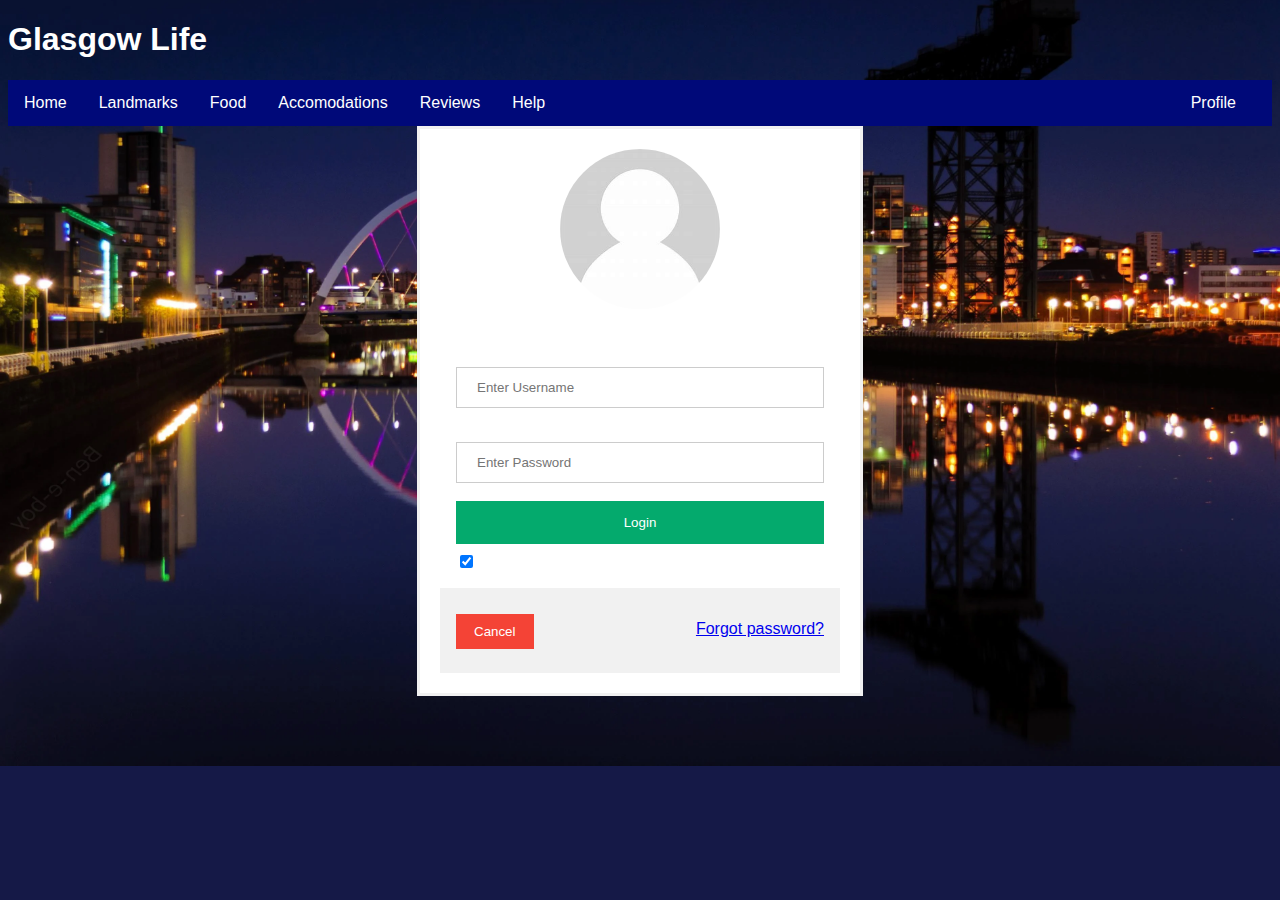
<file: index.html>
<!DOCTYPE html>
<html>
<div id="page_area">
<head>
    <title>Glasgow Life</title>
    <link rel="stylesheet" type="text/css" href="css/style.css">
</head>
        <div id="title_area">
            <h1>Glasgow Life</h1>
        </div>
        <div id="navigation_area">
			<div class="left-links">
				<p><a href="home.html">Home</a></p>
				<p><a href="landmarks.html">Landmarks</a></p>
				<p><a href="home.html">Food</a></p>
				<p><a href="home.html">Accomodations</a></p>
				<p><a href="home.html">Reviews</a></p>
				<p><a href="home.html">Help</a></p>
			</div>
			<div class="right-links">
				<p><a href="index.html">Profile</a></p>
			</div>
        </div>
    </div>
<body>
	<form action="home.html" onsubmit="loginUser()" method="get">
		<div class="imgcontainer">
			<img src="images/image_avatar2.jpg" alt="Avatar" class="avatar">
		</div>

		<div class="container">
			<label for="uname"><b>Username</b></label>
			<input type="text" id="uname" placeholder="Enter Username" name="uname" required>

			<label for="psw"><b>Password</b></label>
			<input type="password" id="psw" placeholder="Enter Password" name="psw" required>

			<button type="submit">Login</button>
			<label>
				<input type="checkbox" checked="checked" name="remember"> Remember me
			</label>
		</div>

		<div class="container" style="background-color:#f1f1f1">
			<button type="button" class="cancelbtn">Cancel</button>
			<span class="psw"><a href="#">Forgot password?</a></span>
		</div>
	</form>
	<script>
    function loginUser() {
        var username = document.getElementById('uname').value;
        localStorage.setItem('username', username);
    }
	</script>
</body>
</html>
</file>
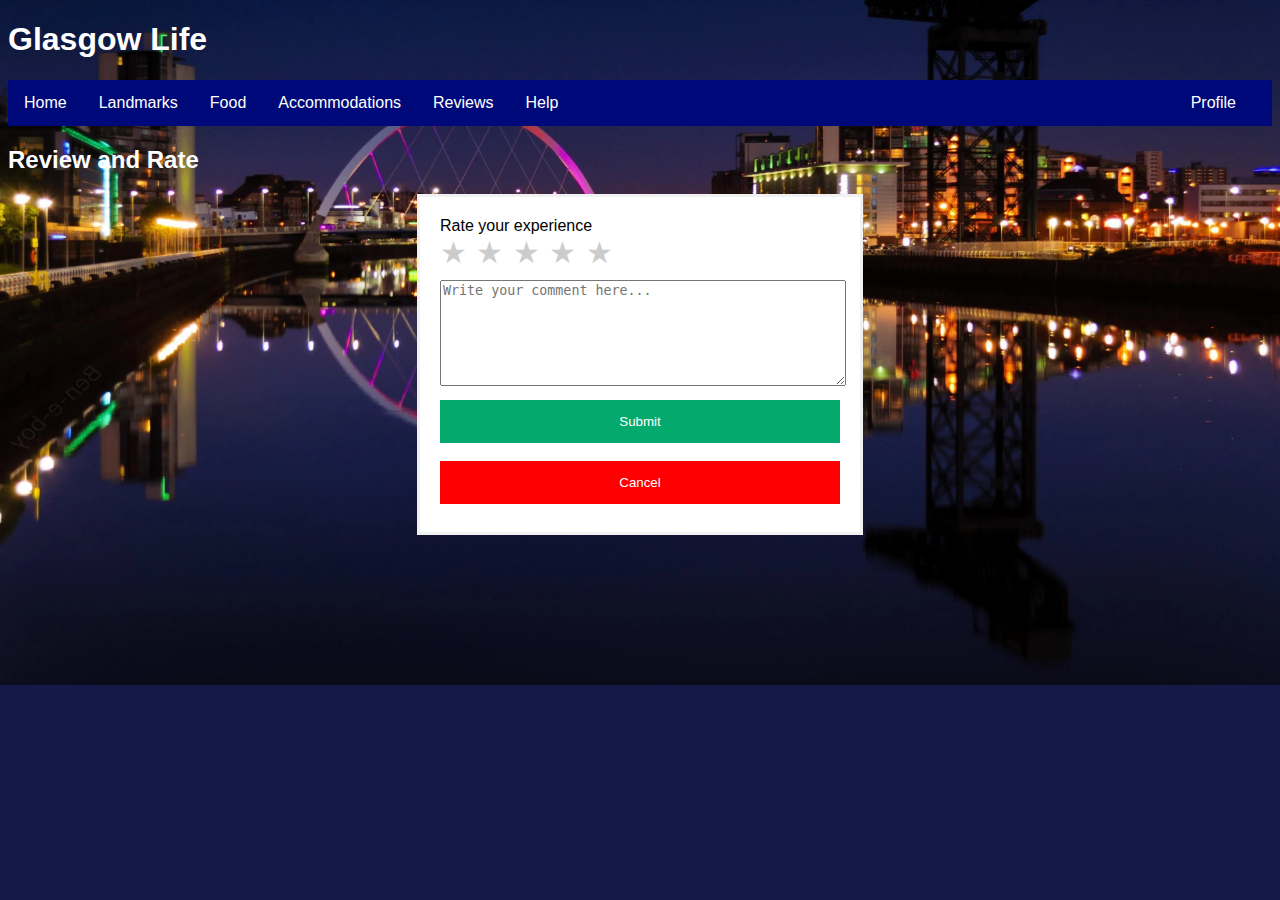
<file: comment.html>
<!DOCTYPE html>
<html>
<head>
    <title>Glasgow Life</title>
    <link rel="stylesheet" type="text/css" href="css/style.css">
</head>
<body>
    <div id="page_area">
        <div id="title_area">
            <h1>Glasgow Life</h1>
        </div>
        <div id="navigation_area">
            <div class="left-links">
                <p><a href="home.html">Home</a></p>
                <p><a href="landmarks.html">Landmarks</a></p>
                <p><a href="food.html">Food</a></p>
                <p><a href="accommodations.html">Accommodations</a></p>
                <p><a href="reviews.html">Reviews</a></p>
                <p><a href="help.html">Help</a></p>
            </div>
            <div class="right-links">
                <p><a href="profile.html">Profile</a></p>
            </div>
        </div>
    </div>

    <div id="content_area">
        <h2>Review and Rate</h2>
    </div>
    <form id="ratingForm" action="reviews.html" method="get">
      <div class="rating">
        <div class="feedback-title">Rate your experience</div>
        <input type="radio" id="star1" name="rating" value="1"><label for="star1"></label>
        <input type="radio" id="star2" name="rating" value="2"><label for="star2"></label>
        <input type="radio" id="star3" name="rating" value="3"><label for="star3"></label>
        <input type="radio" id="star4" name="rating" value="4"><label for="star4"></label>
        <input type="radio" id="star5" name="rating" value="5"><label for="star5"></label>
      </div>
      <textarea id="comment" name="comment" placeholder="Write your comment here..."></textarea>
      <!-- Add cancel button -->
      <button type="submit">Submit</button>
      <button id="cancelButton" type="button" onclick="cancelReview()">Cancel</button>
    </form>

    <script>
        // Function to save rating and comment to Local Storage
        function saveRatingAndComment() {
            const ratingForm = document.getElementById('ratingForm');
            const rating = ratingForm.querySelector('input[name="rating"]:checked');
            const comment = ratingForm.querySelector('textarea[name="comment"]').value;

            // Check if both rating and comment are provided
            if (rating && comment) {
                // Save rating and comment to Local Storage
                localStorage.setItem('userRating', JSON.stringify({
                    rating: rating.value,
                    comment: comment
                }));
            } else {
                alert('Please provide both a rating and a comment.');
            }
        }

        // Function to cancel the review and redirect to the previous page
        function cancelReview() {
            window.history.back(); // Go back to the previous page
        }

        // Attach saveRatingAndComment function to form submit event
        document.getElementById('ratingForm').addEventListener('submit', function(event) {
            event.preventDefault(); // Prevent default form submission
            saveRatingAndComment(); // Save rating and comment to Local Storage
            window.location.href = 'reviews.html'; // Redirect to review page
        });
    </script>
</body>
</html>
</file>
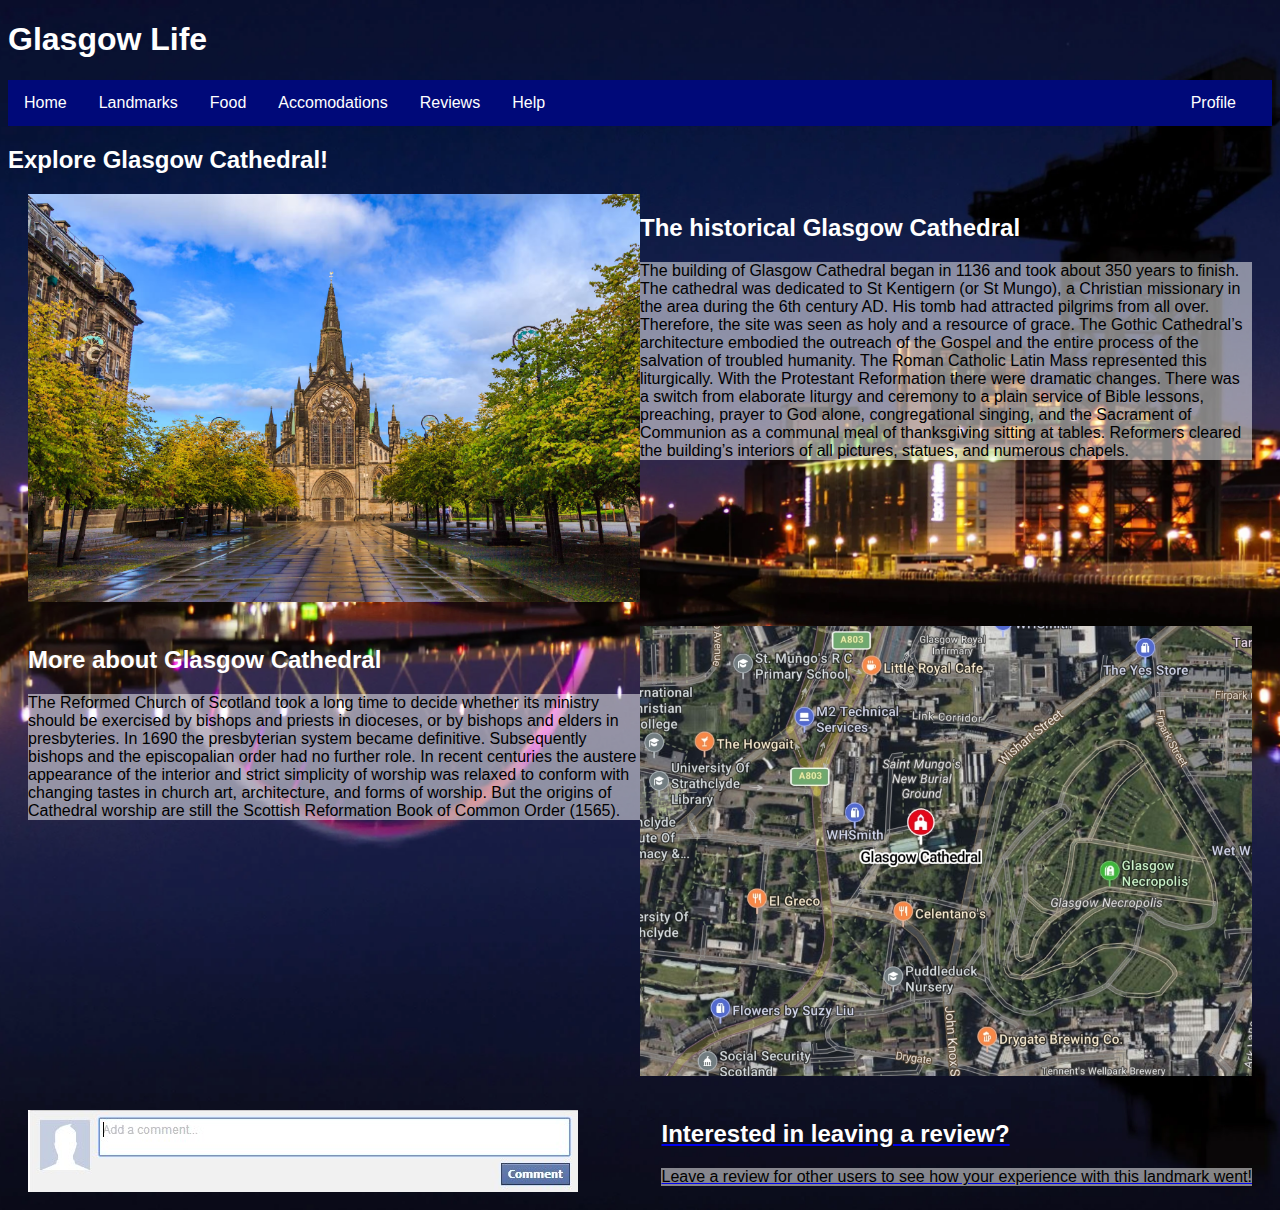
<file: glasgow_cathedral.html>
<!DOCTYPE html>
<html>
<head>
    <title>Glasgow Life</title>
    <link rel="stylesheet" type="text/css" href="css/style.css">
</head>
<body>
    <div id="page_area">
        <div id="title_area">
            <h1>Glasgow Life</h1>
        </div>
		<div id="navigation_area">
			<div class="left-links">
			<p><a href="home.html">Home</a></p>
			<p><a href="landmarks.html">Landmarks</a></p>
			<p><a href="home.html">Food</a></p>
			<p><a href="home.html">Accomodations</a></p>
			<p><a href="home.html">Reviews</a></p>
			<p><a href="home.html">Help</a></p>
		</div>
		<div class="right-links">
			<p><a href="home.html">Profile</a></p>
		</div>
        </div>
    </div>

    <div id="content_area">
        <h2>Explore Glasgow Cathedral!</h2>
    </div>
	<section class="top-section">
        <div class="image-container">
            <img src="images/cathedral.jpg" alt="Glasgow Cathedral">
        </div>
        <div class="text-container">
            <h2>The historical Glasgow Cathedral</h2>
            <p>The building of Glasgow Cathedral began in 1136 and took about 350 years to finish.

The cathedral was dedicated to St Kentigern (or St Mungo), a Christian missionary in the area during the 6th century AD. His tomb had attracted pilgrims from all over. Therefore, the site was seen as holy and a resource of grace.

The Gothic Cathedral’s architecture embodied the outreach of the Gospel and the entire process of the salvation of troubled humanity. The Roman Catholic Latin Mass represented this liturgically.

With the Protestant Reformation there were dramatic changes. There was a switch from elaborate liturgy and ceremony to a plain service of Bible lessons, preaching, prayer to God alone, congregational singing, and the Sacrament of Communion as a communal meal of thanksgiving sitting at tables. Reformers cleared the building’s interiors of all pictures, statues, and numerous chapels.</p>
        </div>
    </section>
    <section class="bottom-section">
        <div class="text-container">
            <h2>More about Glasgow Cathedral</h2>
            <p>The Reformed Church of Scotland took a long time to decide whether its ministry should be exercised by bishops and priests in dioceses, or by bishops and elders in presbyteries. In 1690 the presbyterian system became definitive. Subsequently bishops and the episcopalian order had no further role.

In recent centuries the austere appearance of the interior and strict simplicity of worship was relaxed to conform with changing tastes in church art, architecture, and forms of worship. But the origins of Cathedral worship are still the Scottish Reformation Book of Common Order (1565).  </p>
        </div>
        <div class="image-container">
            <img src="images/map.jpeg" alt="Map">
        </div>
    </section>
	<a href="comment.html">
    <section class="write-a-review">
        <img src="images/comments.jpg" alt="Comment">
        <div class="review-text">
            <h2>Interested in leaving a review?</h2>
            <p>Leave a review for other users to see how your experience with this landmark went!</p>
        </div>
    </section>
</a>
</html>
</file>
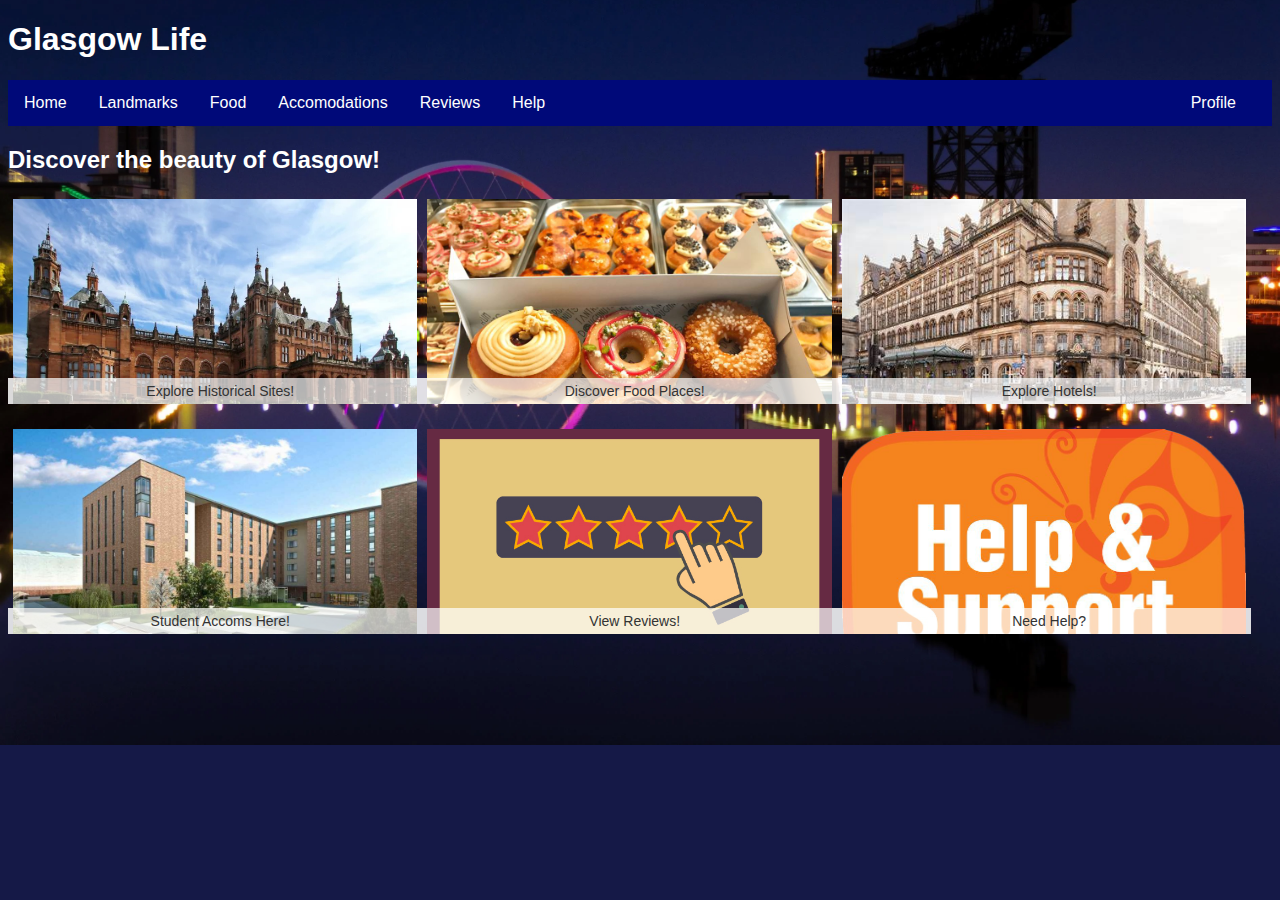
<file: home.html>
<!DOCTYPE html>
<html>
<head>
    <title>Glasgow Life</title>
    <link rel="stylesheet" type="text/css" href="css/style.css">
</head>
<body>
    <div id="page_area">
        <div id="title_area">
            <h1>Glasgow Life</h1>
        </div>

		<div id="navigation_area">
		<div class="left-links">
			<p><a href="home.html">Home</a></p>
			<p><a href="landmarks.html">Landmarks</a></p>
			<p><a href="home.html">Food</a></p>
			<p><a href="home.html">Accomodations</a></p>
			<p><a href="reviews.html">Reviews</a></p>
			<p><a href="home.html">Help</a></p>
		</div>
		<div class="right-links">
			<p><a href="home.html">Profile</a></p>
		</div>
        </div>
    </div>
    </div>

    <div id="content_area">
        <h2>Discover the beauty of Glasgow!</h2>
    </div>

    <!-- Top Images -->
    <div id="top_images" class="row">
        <div class="column">
			<a href="landmarks.html">
            <img src="images/historical.jpg" alt="Historical">
			</a>
            <p>Explore Historical Sites!</p>
        </div>
        <div class="column">
			<a href="home.html">
            <img src="images/food.jpg" alt="Food">
			</a>
            <p>Discover Food Places!</p>
        </div>
        <div class="column">
		<a href="home.html">
            <img src="images/hotel.jpg" alt="Hotel">
		</a>
            <p>Explore Hotels!</p>
        </div>
    </div>

    <!-- Bottom Images -->
    <div id="bottom_images" class="row">
        <div class="column">
		<a href="home.html">
            <img src="images/accomodation.jpg" alt="Accomodation">
		</a>
            <p>Student Accoms Here!</p>
        </div>
        <div class="column">
			<a href="home.html">
            <img src="images/review.jpg" alt="Review">
			</a>
            <p>View Reviews!</p>
        </div>
        <div class="column">
		<a href="home.html">
            <img src="images/help.jpg" alt="Help">
		</a>
            <p>Need Help?</p>
        </div>
    </div>

</body>
</html>
</file>
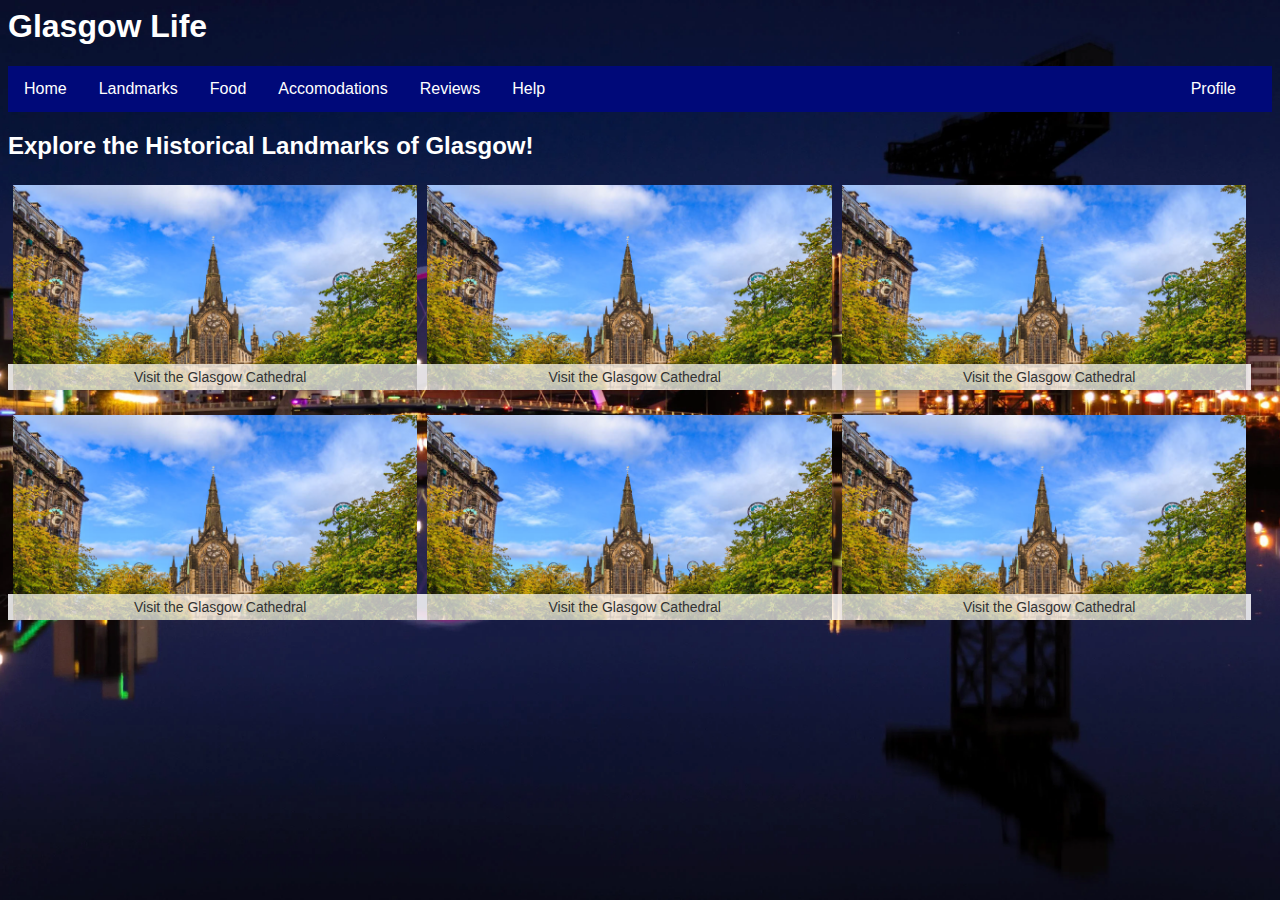
<file: landmarks.html>
<html>
<head>
	<title>Glasgow Life</title>
	<link rel="stylesheet" type="text/css" href="css/style.css"> </link>
</head>

<body>
	<div id = "page_area">
		<div id = "title_area">
			<h1>Glasgow Life</h1>
		</div> <!-- end div title_area -->

	    <div id="navigation_area">
		<div class="left-links">
			<p><a href="home.html">Home</a></p>
			<p><a href="landmarks.html">Landmarks</a></p>
			<p><a href="home.html">Food</a></p>
			<p><a href="home.html">Accomodations</a></p>
			<p><a href="home.html">Reviews</a></p>
			<p><a href="home.html">Help</a></p>
		</div>
		<div class="right-links">
			<p><a href="home.html">Profile</a></p>
		</div>
        </div>
    </div>
	<div id = "content_area">
		<h2>Explore the Historical Landmarks of Glasgow!</h2>
	</div>
    <!-- Top Images -->
    <div id="top_images" class="row">
        <div class="column">
			<a href= "glasgow_cathedral.html">
            <img src="images/cathedral.jpg" alt="Glasgow Cathedral">
			</a>
            <p>Visit the Glasgow Cathedral</p>
        </div>
        <div class="column">
			<a href= "glasgow_cathedral.html">
            <img src="images/cathedral.jpg" alt="Glasgow Cathedral">
			</a>
            <p>Visit the Glasgow Cathedral</p>
        </div>
        <div class="column">
            <a href= "glasgow_cathedral.html">
            <img src="images/cathedral.jpg" alt="Glasgow Cathedral">
			</a>
            <p>Visit the Glasgow Cathedral</p>
        </div>
    </div>

    <!-- Bottom Images -->
    <div id="bottom_images" class="row">
        <div class="column">
            <a href= "glasgow_cathedral.html">
            <img src="images/cathedral.jpg" alt="Glasgow Cathedral">
			</a>
            <p>Visit the Glasgow Cathedral</p>
        </div>
        <div class="column">
            <a href= "glasgow_cathedral.html">
            <img src="images/cathedral.jpg" alt="Glasgow Cathedral">
			</a>
            <p>Visit the Glasgow Cathedral</p>
        </div>
        <div class="column">
            <a href= "glasgow_cathedral.html">
            <img src="images/cathedral.jpg" alt="Glasgow Cathedral">
			</a>
            <p>Visit the Glasgow Cathedral</p>
        </div>
    </div>
</body>
</html>
</file>
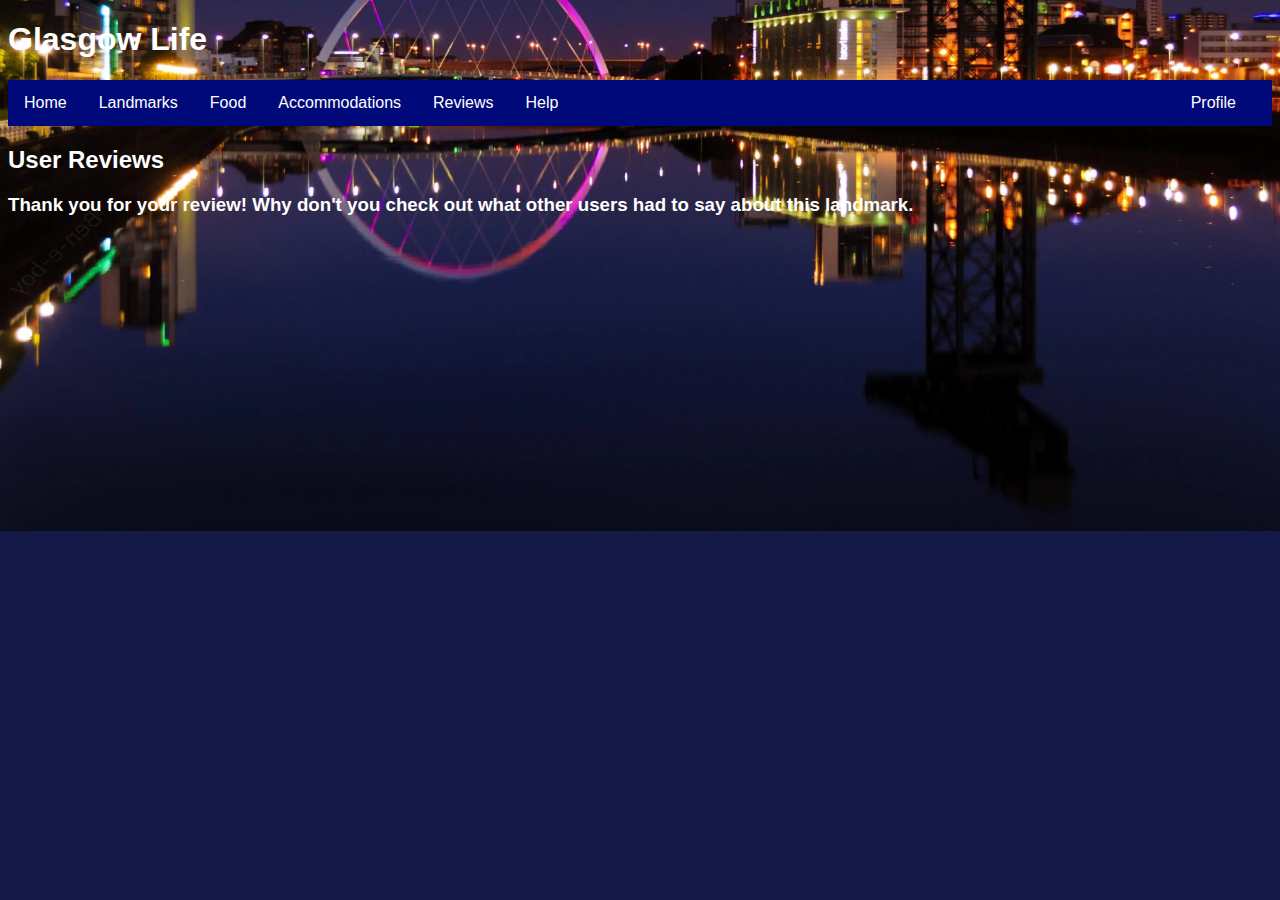
<file: reviews.html>
<!DOCTYPE html>
<html>
<head>
    <title>Glasgow Life</title>
    <link rel="stylesheet" type="text/css" href="css/style.css">
</head>
<body>
    <div id="page_area">
        <div id="title_area">
            <h1>Glasgow Life</h1>
        </div>
        <div id="navigation_area">
            <div class="left-links">
                <p><a href="home.html">Home</a></p>
                <p><a href="landmarks.html">Landmarks</a></p>
                <p><a href="food.html">Food</a></p>
                <p><a href="accommodations.html">Accommodations</a></p>
                <p><a href="reviews.html">Reviews</a></p>
                <p><a href="help.html">Help</a></p>
            </div>
            <div class="right-links">
                <p><a href="profile.html">Profile</a></p>
            </div>
        </div>
    </div>
    <div id="content_area">
        <h2>User Reviews</h2>
        <h3>Thank you for your review! Why don't you check out what other users had to say about this landmark.</h3>
        <div id="userReviews">
            <!-- User reviews will be dynamically inserted here -->
        </div>
    </div>
    <!-- <img src="images/usercomments.jpg" alt="User Comments"> -->

    <script>
    function displayUserReviews() {
        const username = localStorage.getItem('username');
        const userReviews = JSON.parse(localStorage.getItem('userRating'));
        if (userReviews) {
            const userReviewsDiv = document.getElementById('userReviews');
            const reviewDiv = document.createElement('div');
            reviewDiv.classList.add('user-review');
            const usernamePara = document.createElement('p');
            usernamePara.textContent = `User: ${username}`;

            const ratingPara = document.createElement('p');
            ratingPara.textContent = `Rating: ${userReviews.rating}`;

            const commentPara = document.createElement('p');
            commentPara.textContent = `Comment: ${userReviews.comment}`;

            reviewDiv.appendChild(usernamePara);
            reviewDiv.appendChild(ratingPara);
            reviewDiv.appendChild(commentPara);

            userReviewsDiv.appendChild(reviewDiv);
        }
    }

    window.addEventListener('load', displayUserReviews);
	</script>
</body>
</html>
</file>
<file: css/style.css>
/* Navigation Area*/
#navigation_area {
    overflow: hidden;
    background-color: #000979;
	display: flex;
	justify-content: space-between;
}

.left-links, .right-links {
    display: flex;
    align-items: center;
}

.left-links p, .right-links p {
    margin: 0;
}

.right-links {
    margin-right: 20px; /* Adjust as needed for spacing */
}

#navigation_area a {
    display: block;
    color: white;
    text-align: center;
    padding: 14px 16px;
    text-decoration: none;
}

#navigation_area a:hover {
    background-color: #0013FF;
}

#navigation_area a:active {
    background-color: #00EBFF; 
}

.row::after {
    content: "";
    clear: both;
    display: table;
}

/*body {
  background-color: #C39553;
  font-family: Arial, Helvetica, sans-serif;
  color: white;
}*/
body {
  background-image: url("cssimages/nightlife.jpg");
  background-color: #151947;
  background-size: cover;
  background-position: center;
  background-repeat: no-repeat;
  font-family:Arial, Helvetica, sans-serif;
  color: white;
}
/*Aliging images */
.column {
    float: left;
    width: 32%;
    padding: 5px;
    text-align: center;
    height: 200px; /* Set a fixed height for the image container */
    overflow: hidden; /* Hide any overflow */
    position: relative; /* Add positioning context */
    margin-bottom: 20px; /* Add margin between rows */
}

.column img {
    width: 100%; /* Ensure the image fills its container */
    height: auto; /* Allow the image to adjust its height to maintain aspect ratio */
    object-fit: contain; /* Ensure the entire image is visible within its container while maintaining aspect ratio */
}
/*Captions for images */
.column p {
    position: absolute;
    bottom: 0; 
    left: 0; 
    width: 100%; 
    background-color: rgba(255, 255, 255, 0.7); 
    margin: 0;
    padding: 5px;
    color: #333;
    font-size: 14px;
    text-align: center;
}
/*Fonts colours and sizes */
h1, h2, h3 {
    font-family: Arial, Helvetica, sans-serif;
	color: white;
}
/*Everything in p tags has a white transparent backdrop for visibility in text */
p {
    font-family: Arial, Helvetica, sans-serif;
	color: black;
	position: relative;
}
p::after {
    content: '';
    position: absolute;
    top: 0;
    left: 0;
    width: 100%;
    height: 100%;
    background-color: rgba(255, 255, 255, 0.5); /* Transparent white background */
    z-index: -1; /* Move it behind the text */
}
/* Form for login */
form {
  border: 3px solid #f1f1f1;
  background-color: white; /* Set background color to white */
  max-width: 400px; /* Set max-width for the form */
  margin: 0 auto; /* Center the form horizontally */
  padding: 20px; /* Add some padding */
}

/* User inputs for form */
input[type=text], input[type=password] {
  width: 100%;
  padding: 12px 20px;
  margin: 8px 0;
  display: inline-block;
  border: 1px solid #ccc;
  box-sizing: border-box;
}

/* Set a style for all buttons */
button {
  background-color: #04AA6D;
  color: white;
  padding: 14px 20px;
  margin: 8px 0;
  border: none;
  cursor: pointer;
  width: 100%;
}

/* Add a hover effect for buttons */
button:hover {
  opacity: 0.8;
}

/* Extra style for the cancel button (red) */
.cancelbtn {
  width: auto;
  padding: 10px 18px;
  background-color: #f44336;
}

/* Center the avatar image inside this container */
.imgcontainer {
  text-align: center;
  margin-bottom: 12px;
}

/* Avatar image */
img.avatar {
  width: 40%;
  border-radius: 50%;
}

/* Add padding to containers */
.container {
  padding: 16px;
}

/* The "Forgot password" text */
span.psw {
  float: right;
  padding-top: 16px;
}

/* Change styles for span and cancel button on extra small screens */
@media screen and (max-width: 300px) {
  span.psw {
    display: block;
    float: none;
  }
  .cancelbtn {
    width: 100%;
  }
}
/*Glasgow cathedral page layout */
header {
    text-align: center;
}

.top-section, .bottom-section {
    display: flex;
    flex-direction: row;
    margin: 20px;
}

.image-container, .text-container {
    flex: 1;
}

.image-container img {
    max-width: 100%;
    height: auto;
}

@media screen and (max-width: 768px) {
    .top-section, .bottom-section {
        flex-direction: column;
    }
}
.write-a-review {
    display: flex;
    align-items: center;
    justify-content: space-between;
    margin-top: 20px; /* Adjust as needed */
}

.write-a-review img {
    max-width: 50%; /* Adjust image width */
}

.write-a-review {
    flex: 1;
    padding: 0 20px; /* Adjust spacing */
}

.feedback-title {
	color: black
}
.rating {
  display: inline-block;
}

.rating input {
  display: none;
}

.rating label {
  font-size: 30px;
  color: #ccc;
  cursor: pointer;
  padding-right: 5px;
}

.rating label:before {
  content: '\2605'; /* Unicode character for a star */
}

.rating input:checked ~ label:before {
  content: '\2605'; /* Unicode character for a star */
  color: #ffcc00; /* Color of filled-in stars */
}

textarea {
  width: 100%;
  height: 100px;
  margin-top: 10px;
}

button {
  margin-top: 10px;
}

/* Add this CSS to your existing CSS file */

.user-review {
    background-color: #f8f8f8; /* Background color of the review box */
    border: 1px solid #ddd; /* Border around the review box */
    padding: 10px; /* Padding inside the review box */
    margin-bottom: 10px; /* Margin between each review */
    border-radius: 5px; /* Rounded corners for the review box */
}

.user-review p {
    margin: 0; /* Remove default margin for paragraphs inside the review box */
}

.user-review p:first-child {
    font-weight: bold; /* Make the first paragraph (rating) bold */
}

#cancelButton {
            background-color: red;
            color: white;
            margin-right: 10px; /* Add margin to separate from the submit button */
        }
</file>
